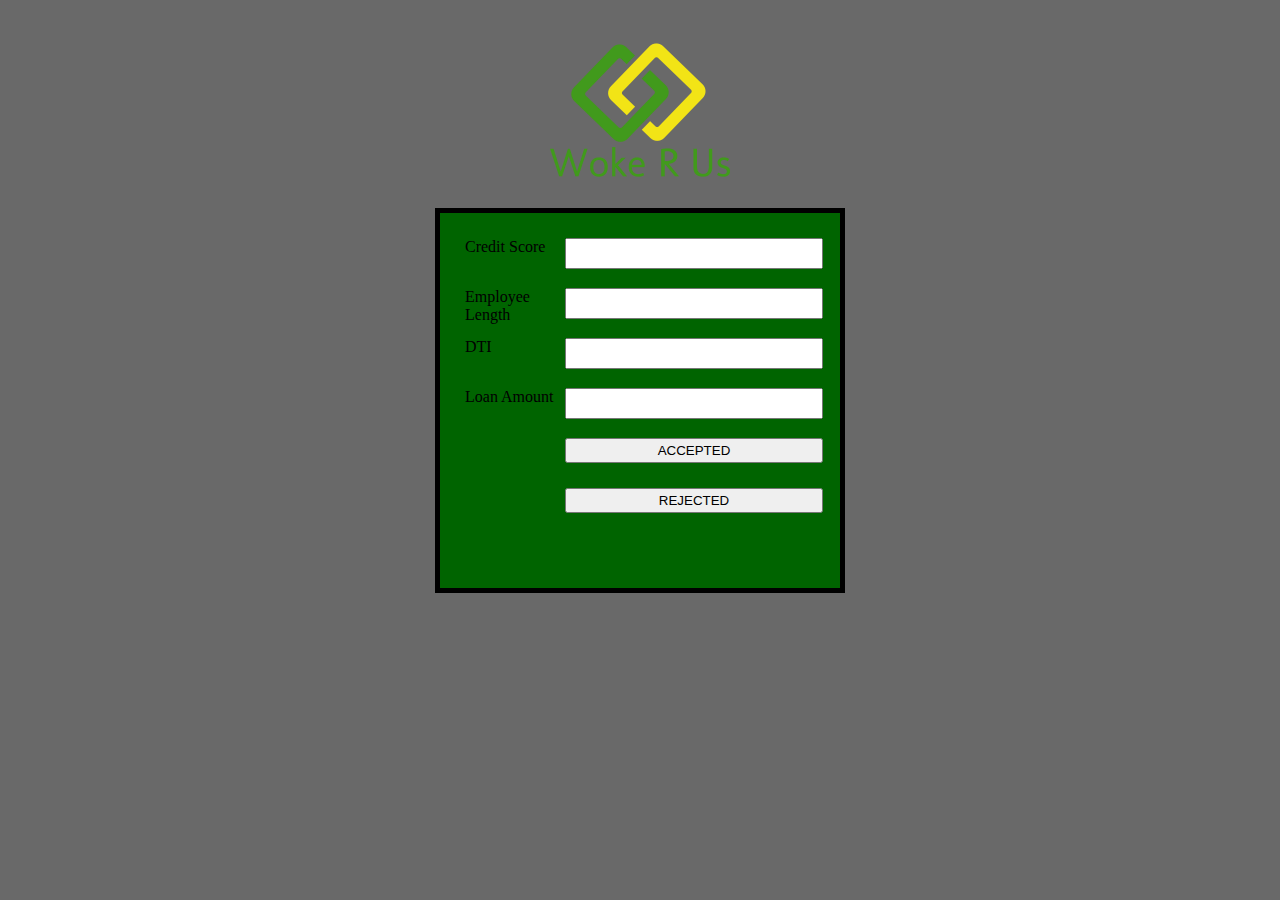
<file: Dashboard/index.html>
<!DOCTYPE html>
<html lang="en">
<head>
    <meta charset="UTF-8">
    <meta name="viewport" content="width=device-width, initial-scale=1.0">
    <link rel="stylesheet" href="static/css/style.css">
    <title>WokeRUs</title>
</head>
<body>
    <div>
    <img class = "logo" src="static/images/WokeRUsLogo.png" alt="logo">
    </div>
    <div id = "container">
        Credit Score <input id="credit_score" class="input-styling" type="number">
        Employee Length <input id="emp_lenth" class="input-styling" type="number">
        DTI <input id="dti" class="input-styling" type="number">
        Loan Amount <input id="loan_amount" class="input-styling" type="number">
        <button id = "accepted" onclick=AcceptedFn()> ACCEPTED </button>
        <button id = "rejected" onclick="RejectedFn()"> REJECTED </button>

        <script>
            function RejectedFn(){
                document.location.href ="rejected.html"
            }
        </script> 
           
        <script>
            function AcceptedFn(){
                document.location.href = "accepted.html"
            }
        </script>
    </div>
</body>
</html>
</file>
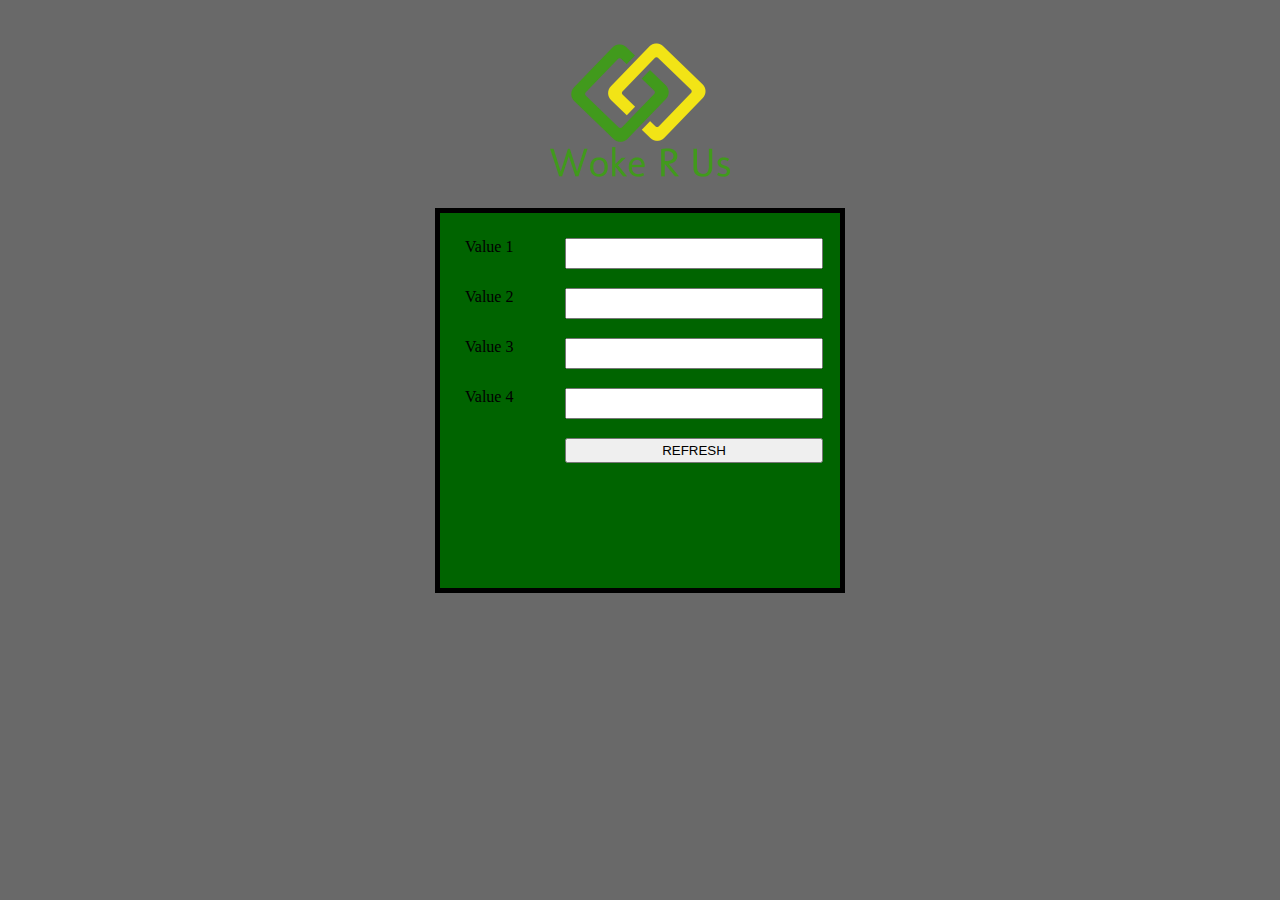
<file: Dashboard/accepted.html>
<!DOCTYPE html>
<html lang="en">
<head>
    <meta charset="UTF-8">
    <meta http-equiv="X-UA-Compatible" content="IE=edge">
    <meta name="viewport" content="width=device-width, initial-scale=1.0">
    <link rel="stylesheet" href="static/css/style.css">
    <title>Approved</title>
</head>
<body>
    <body>
        <div>
        <img class = "logo" src="static/images/WokeRUsLogo.png" alt="logo">
        </div>
        <div id = "approved">
            Value 1<input id="Val1" class="input-styling" type="number">
            Value 2 <input id="Val2" class="input-styling" type="number">
            Value 3<input id="Val3" class="input-styling" type="number">
            Value 4 <input id="Val4" class="input-styling" type="number">
            <button id = "refresh" onclick="RefreshFn()"> REFRESH </button>

        <script>
            function RefreshFn(){
                document.location.href ="index.html"
            }
        </script>
        </div>
    </body>
</body>
</html>
</file>
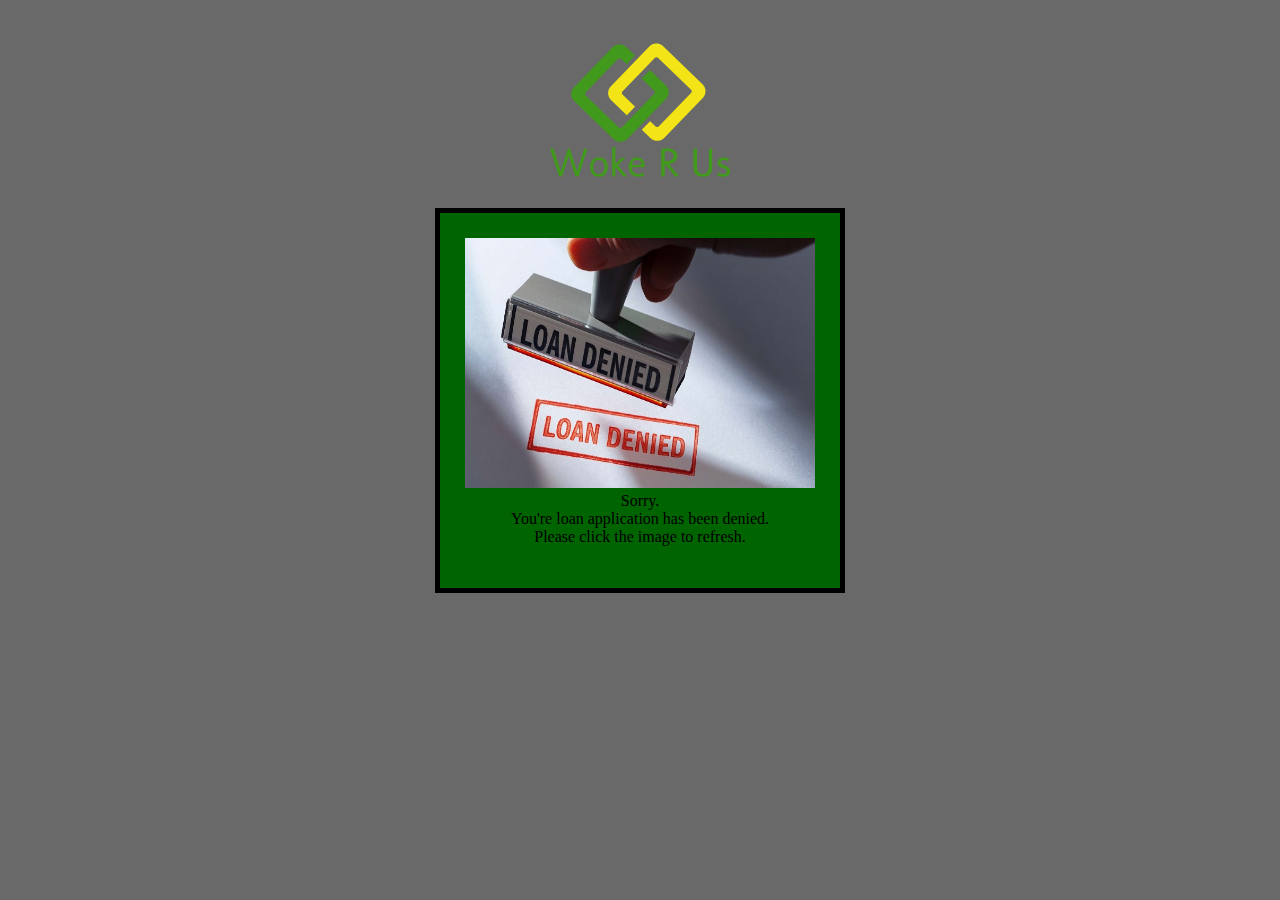
<file: Dashboard/rejected.html>
<!DOCTYPE html>
<html lang="en">
<head>
    <meta charset="UTF-8">
    <meta name="viewport" content="width=device-width, initial-scale=1.0">
    <link rel="stylesheet" href="static/css/style.css">
    <title>WokeRUs</title>
</head>
<body>
    <img class = "logo" src="static/images/WokeRUsLogo.png" alt="logo">
    <div id = "denied">
        <a href = "index.html">
        <img class = "loan_denied" src="static/images/loan-denied.jpg" alt="loan_denied" height="250px" width="350px">
        </a>
    Sorry. <br>You're loan application has been denied. <br>Please click the image to refresh.
    </div>
   
 
</body>
</html>
</file>
<file: Dashboard/static/css/style.css>
html {
    background-color:dimgray;
    height: 100%;
}

#container {
    height: 325px;
    width: 350px;
    background-color: darkgreen;
    display: grid;
    grid-template-columns: 100px 1fr;
    grid-template-rows: 50px 50px 50px 50px 50px;
    grid-template-areas: 
    ". credit_score"
    ". emp_length"
    ". dti"
    ". loan_amount"
    ". accepted"
    ". rejected"
    ;
    margin: 0 auto;
    border: 5px solid black;
    padding: 25px;
}

#credit_score {
    grid-area: credit_score
}
#emp_lenth {
    grid-area: emp_length
}
#dti {
    grid-area: dti
}
#loan_amount {
   grid-area: loan_amount
}

#accepted {
    grid-area: accepted;
    height: 25px;
    width: auto
}

#rejected {
    grid-area: rejected;
    height: 25px;
    width: auto
}

.input-styling{
    height: 25px;
    width: 250px;
}

.logo{
    display: block;
    margin-left: auto;
    margin-right: auto;
}

#denied {
    height: 325px;
    width: 350px;
    background-color: darkgreen;
    margin: 0 auto;
    border: 5px solid black;
    padding: 25px;
    text-align: center;
}

#approved {
    height: 325px;
    width: 350px;
    background-color: darkgreen;
    display: grid;
    grid-template-columns: 100px 1fr;
    grid-template-rows: 50px 50px 50px 50px 50px;
    grid-template-areas: 
    ". Val1"
    ". Val2"
    ". Val3"
    ". Val4"
    ". refresh";
    margin: 0 auto;
    border: 5px solid black;
    padding: 25px;
}

#refresh {
    grid-area: refresh;
    height: 25px;
    width: auto

.loan_denied{
    display:block;
    margin-left: auto;
    margin-right: auto:
}
</file>
